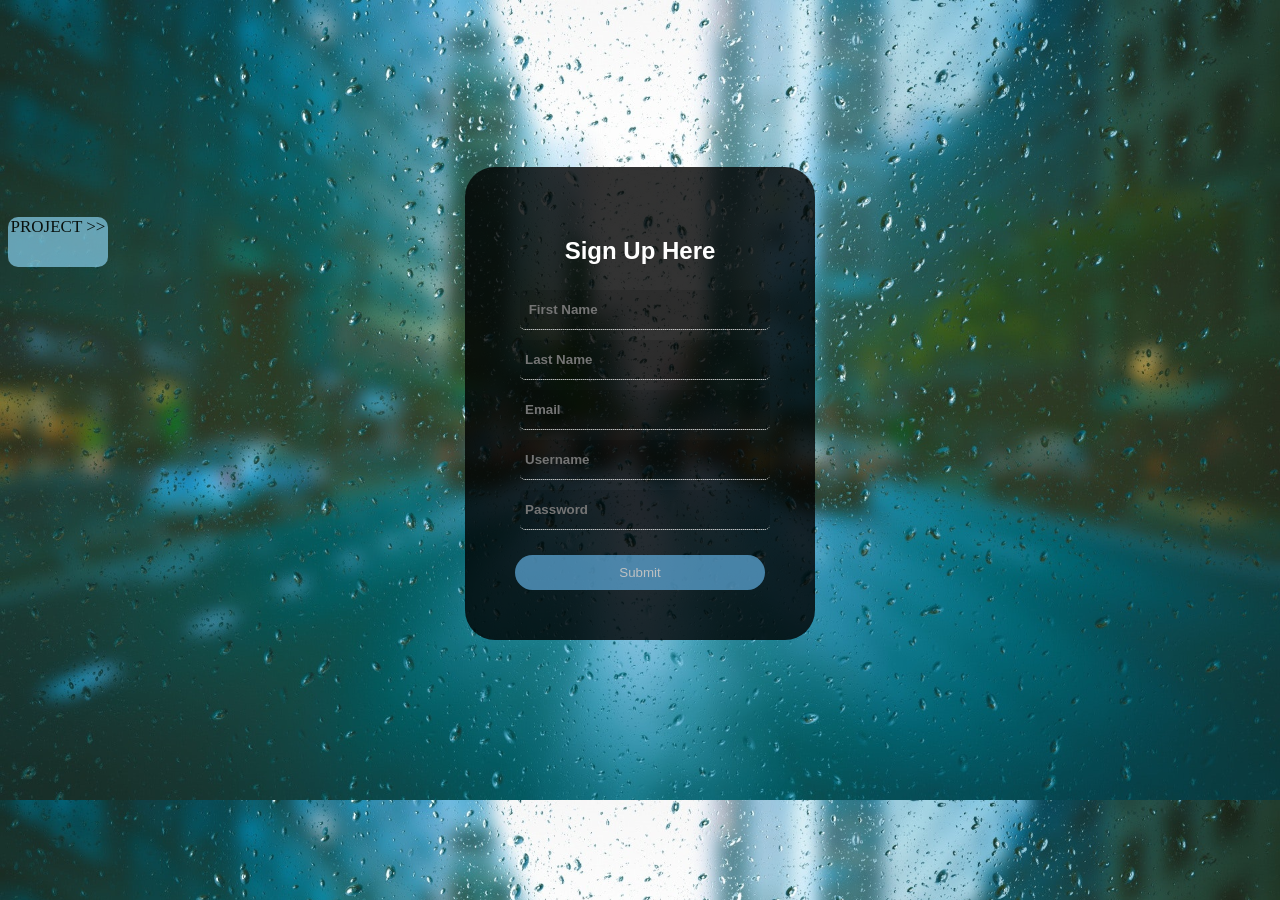
<file: index.html>
<!DOCTYPE html>
<html>
<head>
	<title>A Sign Up Page</title>
	<link rel="stylesheet" type="text/css" href="style.css">
</head>
<body>

	<p>PROJECT
		>></p>
		
	<div class="form">
		<h2>Sign Up Here</h2>
		<form>
			<input type="text" name="first" placeholder=" First Name" required="required">
			<input type="text" name="last" placeholder="Last Name" required="required">
			<input type="text" name="email" placeholder="Email" required="required">
			<input type="text" name="user" placeholder="Username" required="required">
			<input type="password" name="pass" placeholder="Password" required="required">
			<input type="submit" value="Submit" name="submit">
		</form>
	</div>



</body>
</html>
</file>
<file: style.css>
body
{
	background: url('background-blur.jpg');
	background-size: cover;
	font-family: Arial;
}
.form
{
	max-width: 350px;
	border-radius: 30px;
	margin: auto;
	background: rgba(0,0,0,0.8);
	box-sizing: border-box;
	padding: 50px;
	color: #fff;
	margin-top: 100px;
}
h2
{
	text-align:center; 
}
input[type=text],input[type=password]
{
	width: 100%;
	box-sizing: border-box;
	padding: 12px 5px;
	background: rgba(0,0,0,0.10);
	outline: none;
	border: none;
	border-bottom: 1px dotted #fff;
	color: #fff;
	border-radius: 5px;
	margin: 5px;
	font-weight: bold;
}
input[type=submit]
{
	width: 100%;
	box-sizing: border-box;
	padding: 10px 0;
	margin-top: 20px;
	outline: none;
	border: none;
	background: #60adde;
	opacity: 0.7;
	border-radius: 20px;
	color: #fff;
}
input[type=submit]:hover{
	background: #003366;
	opacity: 0.7;
}
p{
	width: 100px;
	height: 50px;
	opacity: 0.7;
	background: red;
	text-align: center;
	font-size: 17px;
	font-family: segoe script;
	border-radius: 10px;
	position: relative;
	animation-name: project; 
	animation-duration: 3s; 
	animation-fill-mode: forwards; 
	animation-name: project;
	animation-duration: 3s;
	animation-fill-mode: forwards;
}

@keyframes project{
	from{top: 0px;}
	to{top: 200px; background: skyblue;}

}

@keyframes project{
	from{top: 0px;}
	to{top: 200px; background-color: skyblue;}
}
</file>
